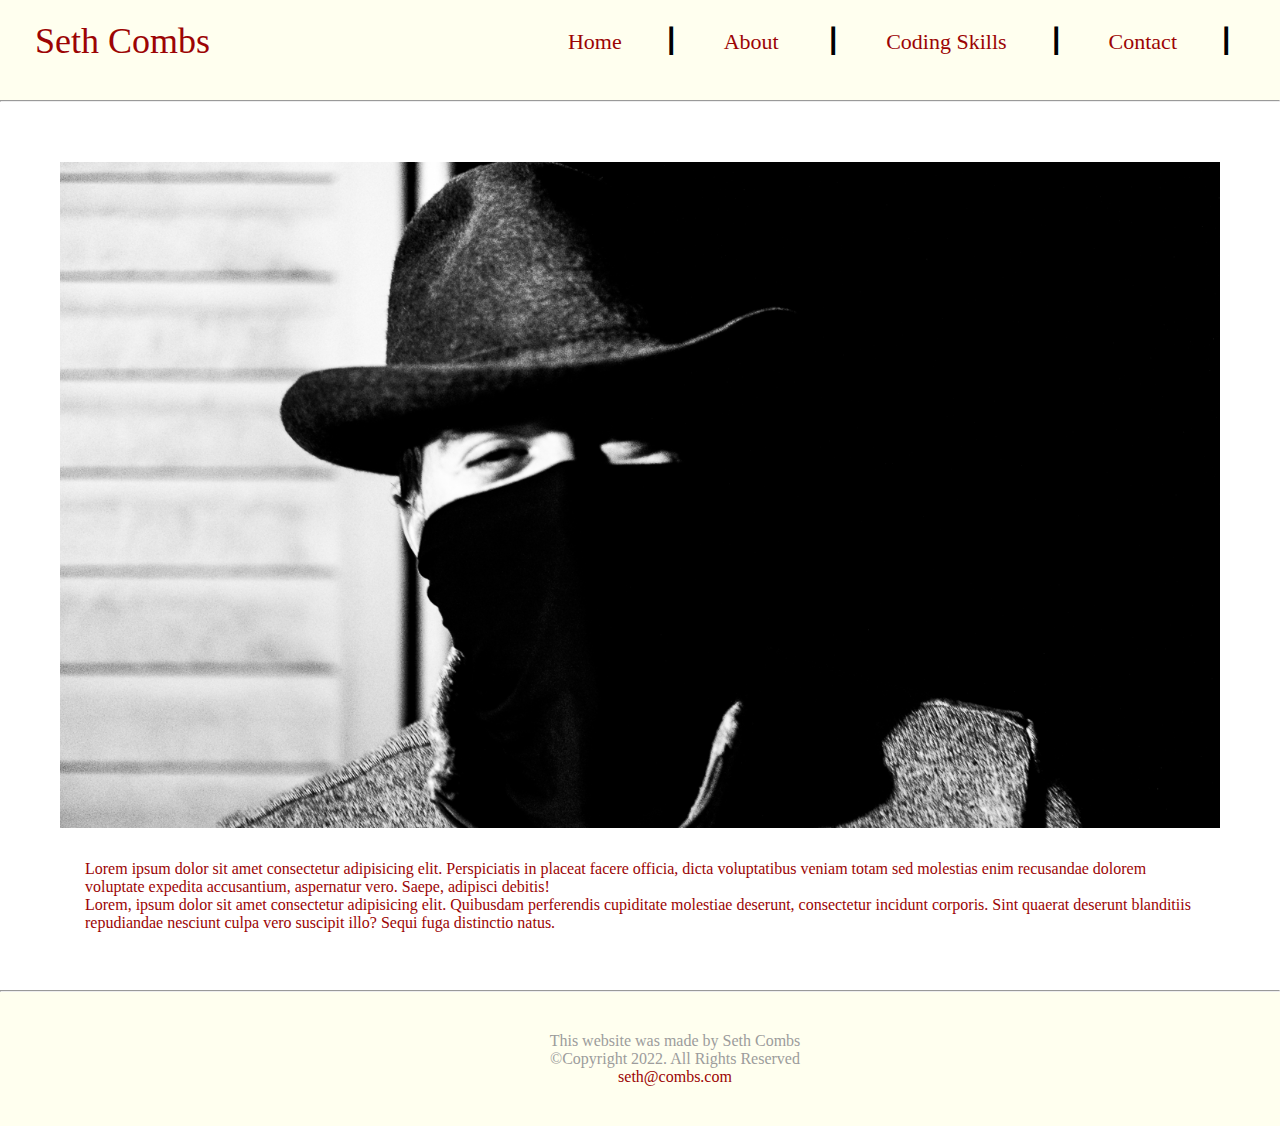
<file: index.html>
<!DOCTYPE html>
<html lang="en">
<head>
    <meta charset="UTF-8">
    <meta http-equiv="X-UA-Compatible" content="IE=edge">
    <meta name="viewport" content="width=device-width, initial-scale=1">
    <title>Seth Combs Resume Site</title>
    <link rel="stylesheet" href="css/styles.css">

</head>



<body>




<div id="container"></div>




   <!-----------------------------------------------------------Header div class .header Begin----------------------------------------------------------------------->
  <header>

    <h1> 
        
    <a href="index.html">Seth Combs</a>
    
   </h1>
 
 
   <nav>
     <ul>
     
     <li><a href="index.html">Home</a>&nbsp; &#9475; &nbsp;</li>
 
     <li><a href="about.html">About </a>&nbsp; &#9475; &nbsp;</li>
         
        <li><a href="skills.html">Coding Skills</a>&nbsp; &#9475; &nbsp;</li>
         
        <li><a href="contact.html">Contact</a>&nbsp; &#9475; &nbsp;</li>
 
     </ul>
 
     
   </nav>
 
 
   </header>



   <hr>
 
 
 
 
     
 <!--------------------------------------------------Header div class .header End------------------------------------------------------------------------==========-->



 <!--------------------------------------Hero Image------------------------------------------------------------------------------>
<section>


    


<div id="hero">

    <img src="images/hero-portrait-7773.png" alt="Seth Combs Wearing black Covid mask and hat">


</div>

<br>




<div id="intro">

<p> Lorem ipsum dolor sit amet consectetur adipisicing elit. Perspiciatis in placeat facere officia, dicta voluptatibus veniam totam sed molestias enim 
    recusandae dolorem voluptate expedita accusantium, aspernatur vero. Saepe, adipisci debitis!</p>

    <p>Lorem, ipsum dolor sit amet consectetur adipisicing elit. Quibusdam perferendis cupiditate molestiae deserunt, consectetur incidunt corporis. 
        Sint quaerat deserunt blanditiis repudiandae nesciunt culpa vero suscipit illo? Sequi fuga distinctio natus.</p>


</div>




<!--------------------------------------Hero Image------------------------------------------------------------------------------>



   

</section>



<hr>








<!--footer area----------------------------------------------------------------------------------------------------------->



<footer>

    <p> This website was made by Seth Combs</p>


   <p>&copy;Copyright 2022. All Rights Reserved</p>

   
    <p> <a href="mailto:combss2058@forsythtech.edu">seth@combs.com</a></p>

     </footer>


     <!-----------------------------------------footer area---------------------------------------------------------------->














</body>


</html>
</file>
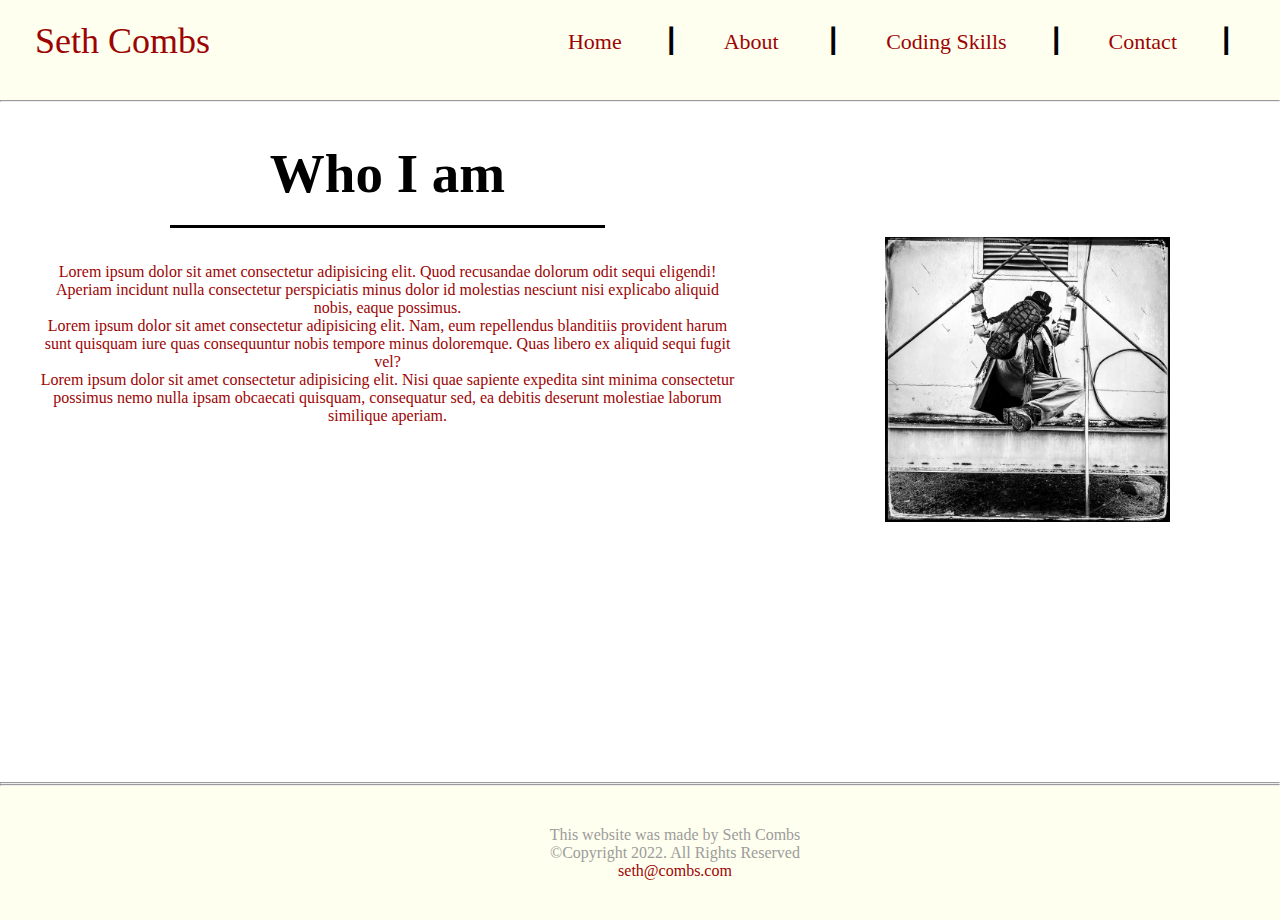
<file: about.html>
<!DOCTYPE html>
<html lang="en">
<head>
    <meta charset="UTF-8">
    <meta http-equiv="X-UA-Compatible" content="IE=edge">
    <meta name="viewport" content="width=device-width, initial-scale=1">
    <title>Seth Combs Resume Site</title>
    <link rel="stylesheet" href="css/styles.css">

</head>

<body class="specific-pages">









   <!-----------------------------------------------------------Header div class .header Begin----------------------------------------------------------------------->
  <header>

    <h1> 
        
    <a href="index.html">Seth Combs</a>
    
   </h1>
 
 
   <nav>
     <ul>
     
     <li><a href="index.html">Home</a>&nbsp; &#9475; &nbsp;</li>
 
     <li><a href="about.html">About </a>&nbsp; &#9475; &nbsp;</li>
         
        <li><a href="skills.html">Coding Skills</a>&nbsp; &#9475; &nbsp;</li>
         
        <li><a href="contact.html">Contact</a>&nbsp; &#9475; &nbsp;</li>
 
     </ul>
 
     
   </nav>
 
 
   </header>
   <hr>
 
 
 
 
     
 <!--------------------------------------------------Header div class .header End------------------------------------------------------------------------==========-->


 





        <!------------------------------------------------------------- About Section------------------------------------------------------------->  
    
    
      <section id="about" class="me">
        <h2 class="section-title secondary-border">Who I am

        </h2>

        <div id="about-headshot" class="about-me">
            <img src="images/about-kick-web.png" alt="man kicking">

        </div>

       

        <p>
            Lorem ipsum dolor sit amet consectetur adipisicing elit. Quod recusandae dolorum odit sequi eligendi! Aperiam incidunt nulla consectetur 
            perspiciatis minus dolor id molestias nesciunt nisi explicabo aliquid nobis, eaque possimus.
        </p>

        <p>

            Lorem ipsum dolor sit amet consectetur adipisicing elit. Nam, eum repellendus blanditiis provident harum sunt quisquam iure quas 
            consequuntur nobis tempore minus doloremque. Quas libero ex aliquid sequi fugit vel?
        </p>

        <p>

            Lorem ipsum dolor sit amet consectetur adipisicing elit. Nisi quae sapiente expedita sint minima consectetur possimus nemo nulla ipsam obcaecati 
            quisquam, consequatur sed, ea debitis deserunt molestiae laborum similique aperiam.
        </p>

        

       </section>
    
    <hr><hr>
   <!---------------------------------------------------------------About Section---------------------------------------------------->





   







 


 

<!--footer area----------------------------------------------------------------------------------------------------------->



<footer>

    <p> This website was made by Seth Combs</p>


   <p>&copy;Copyright 2022. All Rights Reserved</p>

   
    <p> <a href="mailto:combss2058@forsythtech.edu">seth@combs.com</a></p>

     </footer>


     <!-----------------------------------------footer area---------------------------------------------------------------->












</body>

</html>
</file>
<file: css/styles.css>
/*CSS rest*/

html {
    max-width: 100%;
    max-height: 100%;
    
    
}

.specific-pages{

overflow-x: hidden;
overflow-y: hidden ;

}





:root{ --drkblue : rgb(14, 27, 44);

        --blue:rgb(227, 242, 248);

        --black: #000;

        --red: rgb(156, 4, 4);

        --white: #fff;

        --grey:rgb(215, 213, 213);

        --drkgrey:rgb(156, 156, 156);

        --yellow:rgb(255, 255, 239);

        --midgrey:rgb(53, 52, 52);

        --green:rgb(111, 158, 160);
        

}





*{ margin: 0;

    padding: 0;

    

    font-family:baskerville;
}


img{max-width: 100%;
    
    max-height: 100%;

}

.top-container{background-size: cover;

                background-position: center;

                

                height: 600px;

                position: relative;

                text-align: center;

                height: 100px;
}

.top-container h1{

    color: var(--grey);

    
}

.top-container p{
    color: var(--grey)
}


header{ background-color: var(--yellow);

        padding: 20px 35px;

        background-size: cover;

        background-position: center;

        height: 60px;

        

        

                

}

header h1  { font-size: 36px;

            margin: 0;

            display: inline;

            text-decoration: none;

            font-weight: lighter;

}

header  a {text-decoration: none;

            color: var(--red);

            font-weight: lighter;
}





header nav{float: right;

            margin: 7px 0;

}


header nav ul li {display: inline;

}


header nav ul li a{margin: 0 30px;

                    font-size: 22px;

}


/* Style for rules for navigation area */

nav {float: right;

     margin: 5em 3em 0 0;

     width: 70%;

}

nav ul{

        margin: 0;

        text-align: right;
}


nav li{display: inline-block;

        font-size: 1.5em;

}






section{padding: 60px;

}



.section-title{font-size: 55px;

                color: var(--blue);

                margin-bottom: 35px;

                padding: 0 100px 20px 100px;

                display: inline-block;

                border-bottom: 3px solid;
}

#intro{

    background-color: var(--white) ;

    height: 40px;

    padding: 10px 25px 30px;

    color: var(--red);

}

#intro p{ font-family: cursive ;



}




#about{  background-size: cover;

        background-color: var(--white);

        height: 600px;

        position: relative;

        background-size: cover;

        background-position: center;

        text-align: center;

        padding: 40px 35px;
       
         width: 100%;

}

#about h2{ color: var(--black);

    
}

#about p{color: var(--red);

    





}









#about-headshot{ height: 285px;

                 width: 285px;

                 float: right;

                 padding: 95px 145px;

                 bottom: 400px;

                 right: 50px;

                 

   
}


#skills { 

         background-image: url(../images/DSCF7398-Pano-web3.jpg);

         

         height: 600px;

         position: relative;

         background-size: cover;

         background-position:right;

         text-align: center;

         
       
         width: 100%;

         color: var(--white);
}


#skills a { color: var(--red);

            text-decoration:underline;

            text-shadow: -1px -1px 0 #000, 1px -1px 0 #000, -1px 1px 0 #000, 1px 1px 0 #000;


}

#skills h2{ color: var(--white);

            text-shadow: -1px -1px 0 #000, 1px -1px 0 #000, -1px 1px 0 #000, 1px 1px 0 #000;


}

#skills h4{ text-shadow: -1px -1px 0 #000, 1px -1px 0 #000, -1px 1px 0 #000, 1px 1px 0 #000;


}





#contact {background-size: cover;

         background-position: center;

          background-image: url(../images/DSCF8233-Edit-hero-web.png);

          height: 600px;

          position: relative;


}

#contact h2{color: var(--midgrey);



}


  



#headshot {height: 375px;

           width: 375px;

           float: right;

           padding: 65px 10px;

           

           margin-left: 100px;

           
}


#contact-form{  border: solid 2px var(--black);

                padding: 20px;

                width: 500px;

                color: var(--white);

                position: relative;

                left: 80px;

                top: 20px;

                bottom: 120px;

                background-color: transparent;
}


footer{text-align: center;

       background-color: var(--yellow);

       padding: 40px 35px;
       
       width: 100%;
}

footer a {color: var(--red);

          text-decoration: none;
}

footer p {color: var(--drkgrey);

         text-decoration: none;

         


}
</file>
